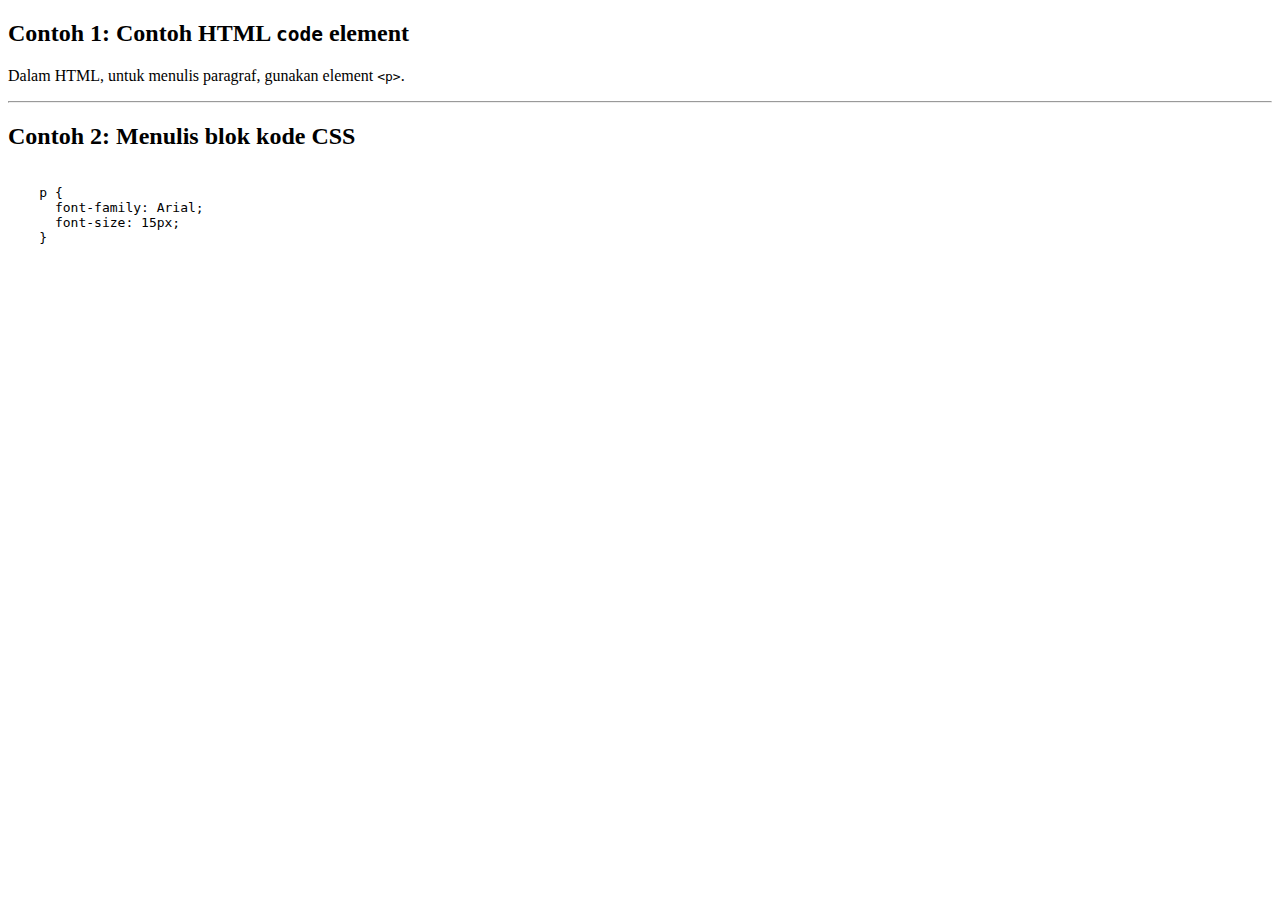
<file: lib/src/views.html>
<!DOCTYPE html>
<html>
  <head>
    <meta charset="utf-8">
    <title>Demo HTML code tag</title>
  </head>
  <body>
    <h2>Contoh 1: Contoh HTML <code>code</code> element</h2>
    <p>Dalam HTML, untuk menulis paragraf, gunakan element <code>&lt;p&gt;</code>.</p>
    <hr>
    <h2>Contoh 2: Menulis blok kode CSS</h2>
    <pre><code class="language-css">
    p {
      font-family: Arial;
      font-size: 15px;
    }
</file>
